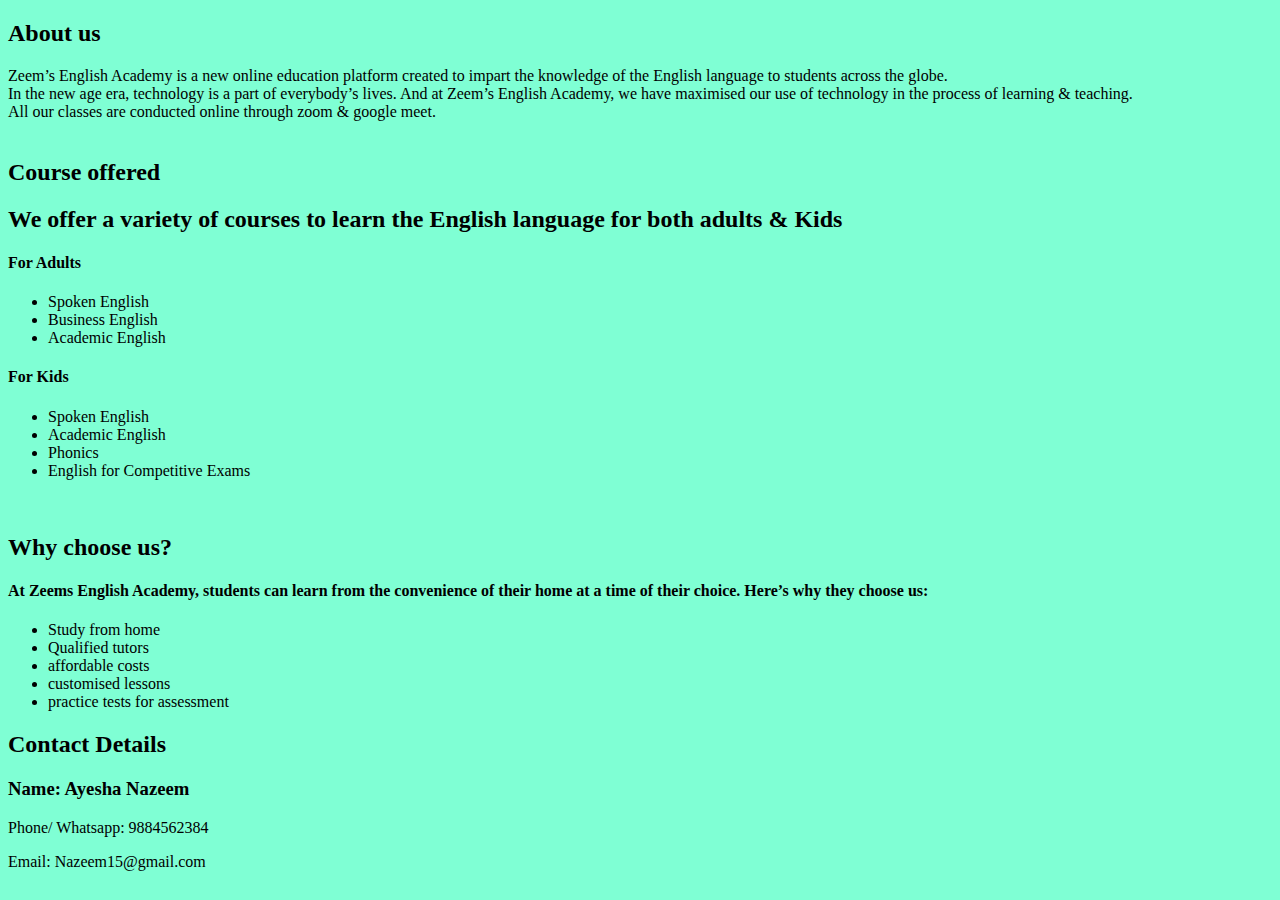
<file: zeem acadamy thaarik/index.html>
<!DOCTYPE html>
<html lang="en">
<head>
    <meta charset="UTF-8">
    <meta http-equiv="X-UA-Compatible" content="IE=edge">
    <meta name="viewport" content="width=device-width, initial-scale=1.0">
    <link rel="stylesheet" href="zeem.css">
    <title>Zeem Academy</title>
</head>
<body>
    
    
        <section>
            <h2>
                About us
            </h2>
            <article>
                Zeem’s English Academy is a new online education platform created to impart the knowledge of the English language to students across the globe.<br> In the new age era, technology is a part of everybody’s lives. And at Zeem’s English Academy, we have maximised our use of technology in the process of learning & teaching.<br> All our classes are conducted online through zoom & google meet.
            </article>
        </section>  
    </div>
    
    <br>
    <section>
        <p>
            <h2>Course offered</h2>
            <h2>We offer a variety of courses to learn the English language for both adults & Kids</h2>

            
                <p>
                    <h4>For Adults</h4>
             <ul>
                <li>Spoken English</li>
                <li>Business English</li>
                <li>Academic English</li>
             </ul>   
                </p>
            
        
         

            
               <p>
                <h4>For Kids</h4>
                <ul>
                   <li>Spoken English</li>
                   <li>Academic English</li>
                   <li>Phonics</li>
                   <li>English for Competitive Exams</li>
                </ul> 
        </p>
            

        </p>
    </section>
    <br>
    <section>
        <h2>Why choose us?</h2>
        <h4>At Zeems English Academy, students can learn from the convenience of their home at a time of their choice. Here’s why they choose us:</h4>

        <ul>
            <li>Study from home</li>
            <li>Qualified  tutors</li>
            <li>affordable costs</li>
            <li>customised lessons</li>
            <li>practice tests for assessment</li>
         </ul>  

    </section>
    <p>
        <h2>Contact Details</h2>
        <h3>Name: Ayesha Nazeem</h3>
        <p>Phone/ Whatsapp: 9884562384</p>
        <email>Email: Nazeem15@gmail.com</email>
    </p>

</body>
</html>
</file>
<file: zeem acadamy thaarik/zeem.css>
/* aside{
    width: 50%;
  padding-left: 15px;
  margin-left: 15px;
  float: right;
  font-style: italic;
  background-color: lightgray;
} */

.about{
    margin: 30px;
    margin-top: 300px;
}

body{
    background-image: url(https://st5.depositphotos.com/38909590/64195/i/600/depositphotos_641959270-stock-photo-word-learn-english-paper-ped.jpg);
    height: 50px;
    
    background-repeat: no-repeat;
    background-color: aquamarine;
    
}
/* .container {
    display: flex;
    flex-direction: row;
    align-items: center;
    width: 300px;
  } */
  /* .img1{
    background-image: url("D:\zeemAcademy\zeem acadamy thaarik\learn english1.jpg");
  } */
</file>
